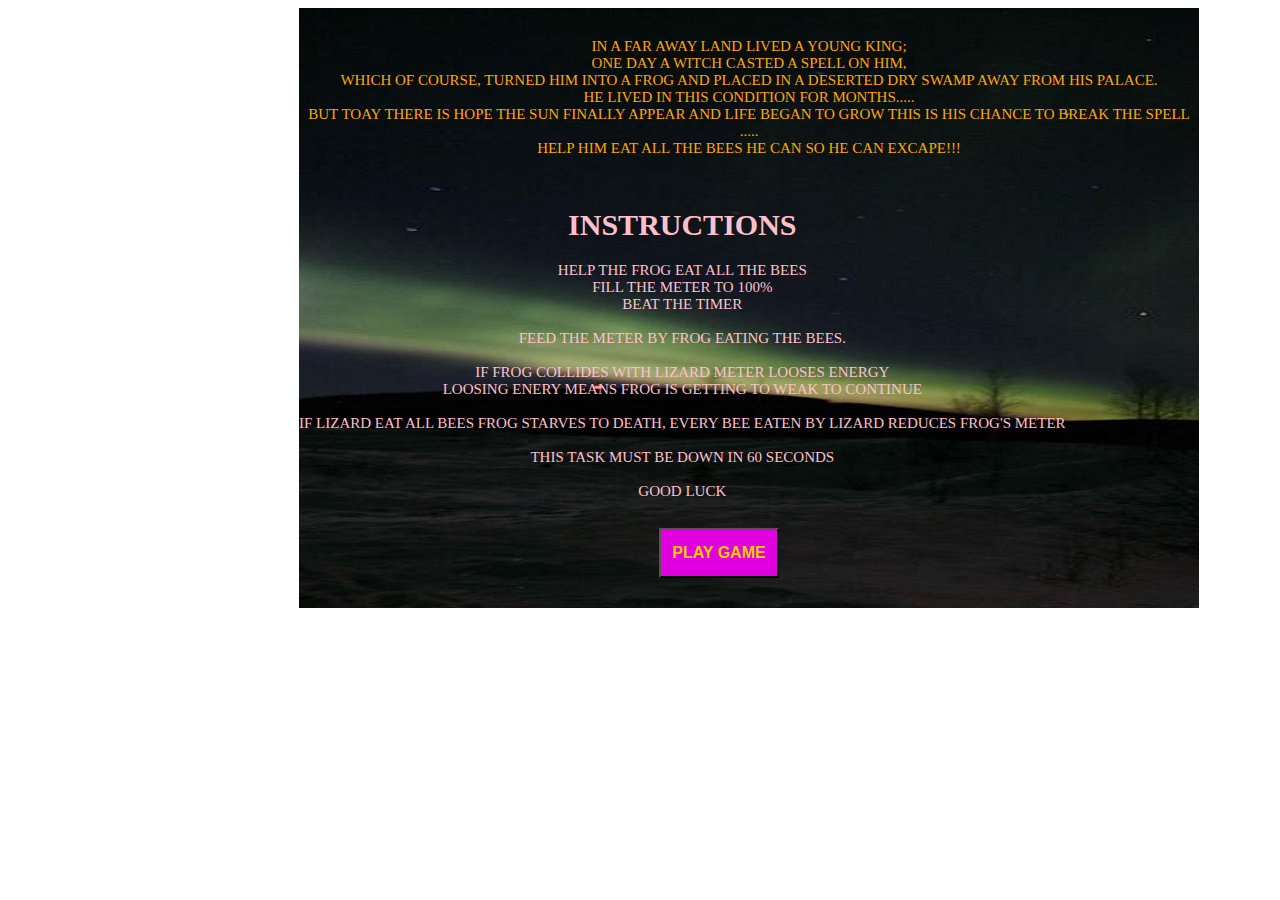
<file: index.html>
<!DOCTYPE html>
<html>
<head>

 <link rel="stylesheet" href="css/style.css">
<title>Frogger Transformation</title> <!--Introduction Page -->
</head>
<body>
	<div  class="bgimg"> <!--background image -->
		<div class = "txtf">
			<p>IN A FAR AWAY LAND LIVED A YOUNG KING;<br />ONE DAY A WITCH CASTED A SPELL ON HIM,<br />
			WHICH OF COURSE, TURNED HIM INTO A FROG AND PLACED IN A DESERTED  DRY SWAMP AWAY FROM HIS PALACE.<br /> HE LIVED IN THIS CONDITION FOR MONTHS.....<br />  BUT TOAY THERE IS HOPE THE SUN FINALLY APPEAR AND LIFE BEGAN TO GROW  THIS IS HIS CHANCE TO BREAK THE SPELL .....<br /> HELP HIM EAT ALL THE BEES HE CAN SO HE CAN EXCAPE!!!<br /></p>
		</div>

		<div class = "insttxt">  <!-- font style -->
			<h1> INSTRUCTIONS</h1>
			<p> HELP THE FROG EAT ALL THE BEES<br /> FILL THE METER TO 100%<br /> BEAT THE TIMER<br /><br />FEED THE METER BY FROG EATING THE BEES. <br /><br />IF FROG COLLIDES WITH LIZARD METER LOOSES ENERGY <br />LOOSING ENERY MEANS FROG IS GETTING TO WEAK TO CONTINUE<br /><br />IF LIZARD EAT ALL BEES FROG STARVES TO DEATH, EVERY BEE EATEN BY LIZARD REDUCES FROG'S METER<br /><br />THIS TASK MUST BE DOWN IN 60 SECONDS<br /><br />GOOD LUCK<br />
		</div>
		<div  >

			<button  id ="button1" onclick="location.href='frogger.html'">PLAY GAME</button>  <!--click event open next page -->
		</div>
	</div>








	</body>
	</html>
</file>
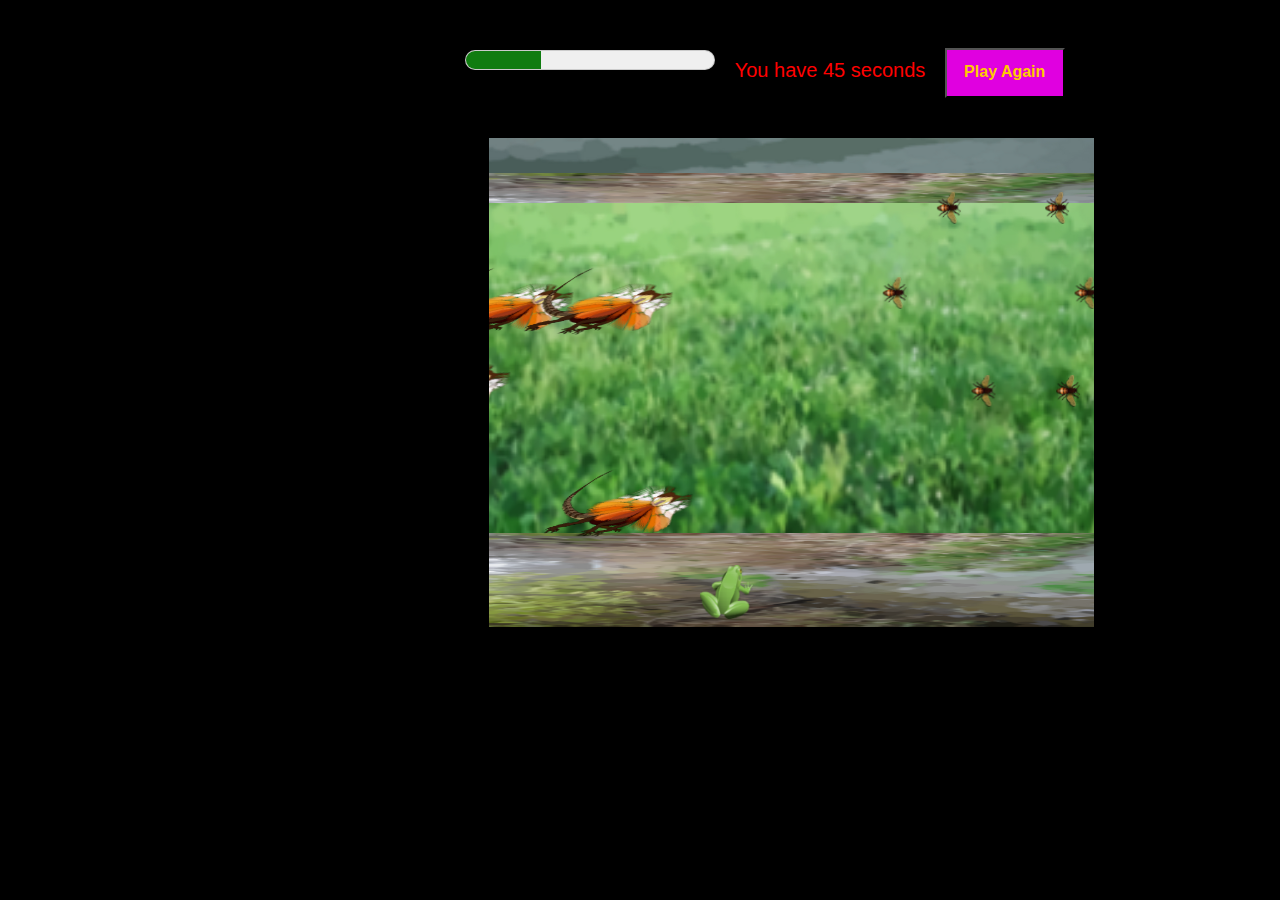
<file: frogger.html>
<!DOCTYPE html>
<html>
<head>
    <title>Effective JavaScript: Frogger</title>
    <link rel="stylesheet" href="css/style.css">
    <link rel="stylesheet" href="css/sprites.css">
    <link rel="stylesheet" href="css/bootstrap.min.css">
      <meta name="viewport" content="width=device-width">
</head>
<body style="background-color:black">
<!--   the game over screen -->
  <div id="game-over-overlay"></div>

  <div id="game-over">
    <h1>GAME OVER</h1>
    <h2><a href="#"><textarea type="text"  id="mymsg"></textarea></a></h2>
  </div>

<!--   the game win screen -->      
  <div id="game-win-overlay"></div>

  <div id="game-win">
    <h1>GAME WINNER</h1>
    <h2><a href="#"><textarea type="text"  id="mymsg1"></textarea></a></h2>
  </div>

<!--   places the meter the timer and restart button ontop -->      
  <div>
    <br /><br />     
    <meter min="0"   max="100" value="30" id="myMeter" ></meter> <!--the life line --> 
   &nbsp;&nbsp;&nbsp;
    <span id = "status"></span>  <!--the timer -->
    &nbsp;&nbsp;&nbsp;
    <button id="play-again">Play Again</button>
  </div> <!--restarts the game -->

    <canvas> id= "canvas"   style="display: none;"</canvas> <!--the game -->

	<script src="https://code.jquery.com/jquery-1.11.0.min.js"></script>
   <script src="js/bootstrap.min.js"></script>
	<script src="js/resources.js"></script>
  <script src="js/app.js"></script>
  <script src="js/engine.js"></script>

</body>
</html>
</file>
<file: css/style.css>
body {
    text-align: center;
     }
#button1{  /* button style on the index.html  */
    position: absolute;
    left: 40%;
    right: 60%;
    bottom: 5%;
    width: 120px;
    height: 50px;
    background: #E000E0;
    color:#FFCC00;
    font-size: 16px;
    font-weight: bolder;
    }
/* style for the play again button */
#play-again{width: 120px;
    height: 50px;
    background: #E000E0;
    color:#FFCC00;
    font-size: 16px;
  font-weight: bolder;
  }

/* create a game-over overlay  thnx http://stackoverflow.com/questions/24565172/why-is-this-index-html-not-displaying-the-game-on-my-desk-top*/
#game-over, #game-over-overlay {
    margin: auto;
    width: 605px;
    height: 491px;
    position: absolute;
    top: 80px;
    left: 305px;
    right: 0;
    bottom: 0;
    z-index: 1;
    display: none;
  }

#game-over-overlay {
    background-color: black;
    opacity: .5;
  }

#game-over {
    height: 380px;
    text-align: center;
    color: white;
  }

#game-over h1 {
    font-size: 3em;
    font-family: sans-serif;
  }

#game-over button {
    font-size: 1.5em;
  }
#status{   /*countdown   */

	font-size: 20px;
	text-align:right;
	color: red;

  }
#secondstxt{
    font-size: 20px;
    text-align:center;
    color: red;
  }
.bgimg {  /* background image of index page */
    background-image: url("../images/swmp.jpg");
    height: 600px;
    width:900px;
    left: 299px;
    position: absolute;
  }
.txtf { /* formatting for intro on index*/
    position: absolute;
    font-size: 15px;
    margin-top:15px;
    text-align:center;
    color: orange;
  }

.insttxt{ /* formatting for instruction on index*/
    position:absolute;
    font-size: 15px;
    text-align:center;
    color: pink;
    margin-top:180px;
  }
.con{  
    position:absolute;
    font-size: 25px;
    left: 230px;
    color: yellow;
    margin-top:500px;
  }
#myMeter {  /* format the meter(lifeline) */
    width: 250px;
    height: 40px;
    margin-left: 250px;
  }
  #game-win, #game-win-overlay {
    margin: auto;
    width: 605px;
    height: 491px;
    position: absolute;
    top: 80px;
    left: 305px;
    right: 0;
    bottom: 0;
    z-index: 1;
    display: none;
  }

#game-win-overlay {
    background-color: black;
    opacity: .5;
  }

#game-win {
    height: 380px;
    text-align: center;
    color: white;
  }

#game-win h1 {
    font-size: 3em;
    font-family: sans-serif;
  }
#game-win button {
    font-size: 1.5em;
  }

#mymsg{    /* format for game over */
     font-size: 30px;
    font-family: sans-serif;
    text-align: center;
    width:500px;
    margin-left: 100px;
    border:0;
    background:transparent;
    font-weight: bolder;
    color: blue;
  }
#mymsg1{    /* format for game win*/
     font-size: 40px;
    font-family: sans-serif;
    text-align: center;
    width:500px;
    margin-left: 100px;
    border: 0;
    background:transparent;
    font-weight: bolder;
    color: orange;
  }
/*http://codepen.io/pstenstrm/pen/yKJoe*/
a {
  -moz-animation-duration: 400ms;
  -moz-animation-name: blink;
  -moz-animation-iteration-count: infinite;
  -moz-animation-direction: alternate;

  -webkit-animation-duration: 400ms;
  -webkit-animation-name: blink;
  -webkit-animation-iteration-count: infinite;
  -webkit-animation-direction: alternate;

  animation-duration: 400ms;
  animation-name: blink;
  animation-iteration-count: infinite;
  animation-direction: alternate;
  }

@-moz-keyframes blink {
  from {
    opacity: 1;

  }

  to {
    opacity: 0;
  }
}

@-webkit-keyframes blink {
  from {
    opacity: 1;
    }

  to {
    opacity: 0;
    }
}

@keyframes blink {
  from {
    opacity: 1;
  }

  to {
    opacity: 0;
  }
}
</file>
<file: css/sprites.css>
.frog, .frog-right, .frog-down, .frog-left{
	background: url(sprites.png) no-repeat;
}

.frog{
	background-position: -1px 0;
	width: 75px;
	height: 78px;
}

.frog-right{
	background-position: -102px 0;
	width: 75px;
	height: 78px;
}

.frog-down{
	background-position: -201px 0;
	width: 75px;
	height: 78px;
}

.frog-left{
	background-position: -299px 0;
	width: 75px;
	height: 78px;
}
</file>
